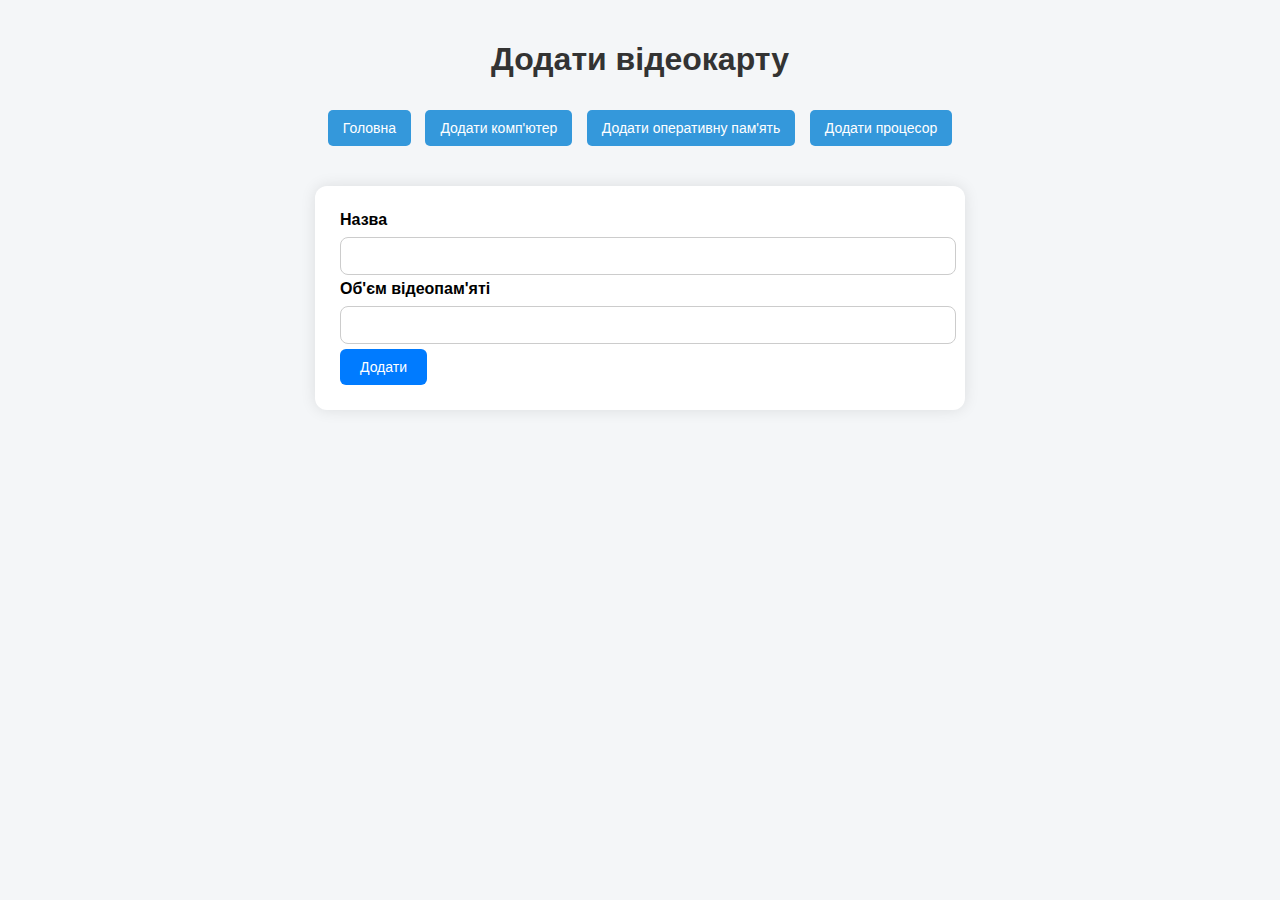
<file: src/ComputerShopAPIWebApp/ComputerShopAPIWebApp/wwwroot/CreateGPU.html>
﻿<!DOCTYPE html>
<html>
<head>
    <meta charset="UTF-8">
    <title>Додати відеокарту</title>
    <link rel="stylesheet" href="css/site.css" />
    <style>
        body {
            font-family: Arial, sans-serif;
            background: #f4f6f8;
            margin: 0;
            padding: 20px;
        }

        h1 {
            text-align: center;
            color: #333;
        }

        a.btn {
            display: inline-block;
            margin: 10px 5px;
            padding: 10px 15px;
            background-color: #3498db;
            color: white;
            text-decoration: none;
            border-radius: 5px;
            transition: background-color 0.3s ease;
        }

            a.btn:hover {
                background-color: #2980b9;
            }

        form {
            max-width: 600px;
            margin: 30px auto;
            padding: 25px;
            background: white;
            border-radius: 12px;
            box-shadow: 0 0 15px rgba(0, 0, 0, 0.1);
        }

        .form-group {
            margin-bottom: 20px;
        }

        label {
            display: block;
            margin-bottom: 8px;
            font-weight: 600;
        }

        input[type="text"],
        input[type="number"] {
            width: 99%;
            padding: 10px;
            border: 1px solid #ccc;
            border-radius: 8px;
            font-size: 14px;
        }

        select {
            width: 103%;
            padding: 10px;
            border: 1px solid #ccc;
            border-radius: 8px;
            font-size: 14px;
        }

        .btn {
            display: inline-block;
            padding: 10px 20px;
            font-size: 14px;
            text-align: center;
            border-radius: 6px;
            border: none;
            cursor: pointer;
            transition: background-color 0.2s ease;
        }

        .btn-primary {
            background-color: #007bff;
            color: white;
        }

            .btn-primary:hover {
                background-color: #0056b3;
            }

        .btn-info {
            background-color: #17a2b8;
            color: white;
            margin-top: 8px;
        }

            .btn-info:hover {
                background-color: #117a8b;
            }

        .error-message {
            color: red;
            font-size: 13px;
            margin-top: 5px;
            display: block;
        }

        @media (max-width: 640px) {
            form {
                padding: 15px;
            }
        }
    </style>
</head>
<body>
    <h1>Додати відеокарту</h1>
    <div style="text-align:center;">
        <a href="Index.html" class="btn btn-primary">Головна</a>
        <a href="CreateComputer.html" class="btn btn-primary">Додати комп'ютер</a>
        <a href="CreateRAM.html" class="btn btn-primary">Додати оперативну пам'ять</a>
        <a href="CreateProcessor.html" class="btn btn-primary">Додати процесор</a>
    </div>
    <form id="gpu-form" novalidate>
        <div>
            <label for="name">Назва</label>
            <input type="text" id="name" name="name" required />
            <span class="error-message" style="color:red; font-size: 0.9em;"></span>
        </div>
        <div>
            <label for="vram">Об'єм відеопам'яті</label>
            <input type="text" id="vram" name="vram" required />
            <span class="error-message" style="color:red; font-size: 0.9em;"></span>
        </div>
        <button type="submit" class="btn btn-primary">Додати</button>
    </form>

    <script>
        const form = document.getElementById('gpu-form');

        form.addEventListener('submit', function (e) {
            e.preventDefault();

            let isValid = true;
            const fields = form.querySelectorAll('[required]');

            fields.forEach(field => {
                const errorSpan = field.parentElement.querySelector('.error-message');
                if (!field.value.trim()) {
                    isValid = false;
                    errorSpan.textContent = 'Заповніть це поле';
                    field.classList.add('is-invalid');
                } else {
                    errorSpan.textContent = '';
                    field.classList.remove('is-invalid');
                }
            });

            if (!isValid) return;

            const data = {
                name: form.name.value.trim(),
                vram: form.vram.value.trim()
            };

            fetch('/api/gpus', {
                method: 'POST',
                headers: { 'Content-Type': 'application/json' },
                body: JSON.stringify(data)
            })
                .then(response => {
                    if (response.ok) {
                        alert('Відеокарту додано!');
                        window.location.href = 'CreateComputer.html';
                    } else {
                        alert('Помилка при додаванні.');
                    }
                })
                .catch(error => {
                    console.error('Помилка:', error);
                    alert('Помилка при збереженні.');
                });
        });
    </script>
</body>
</html>
</file>
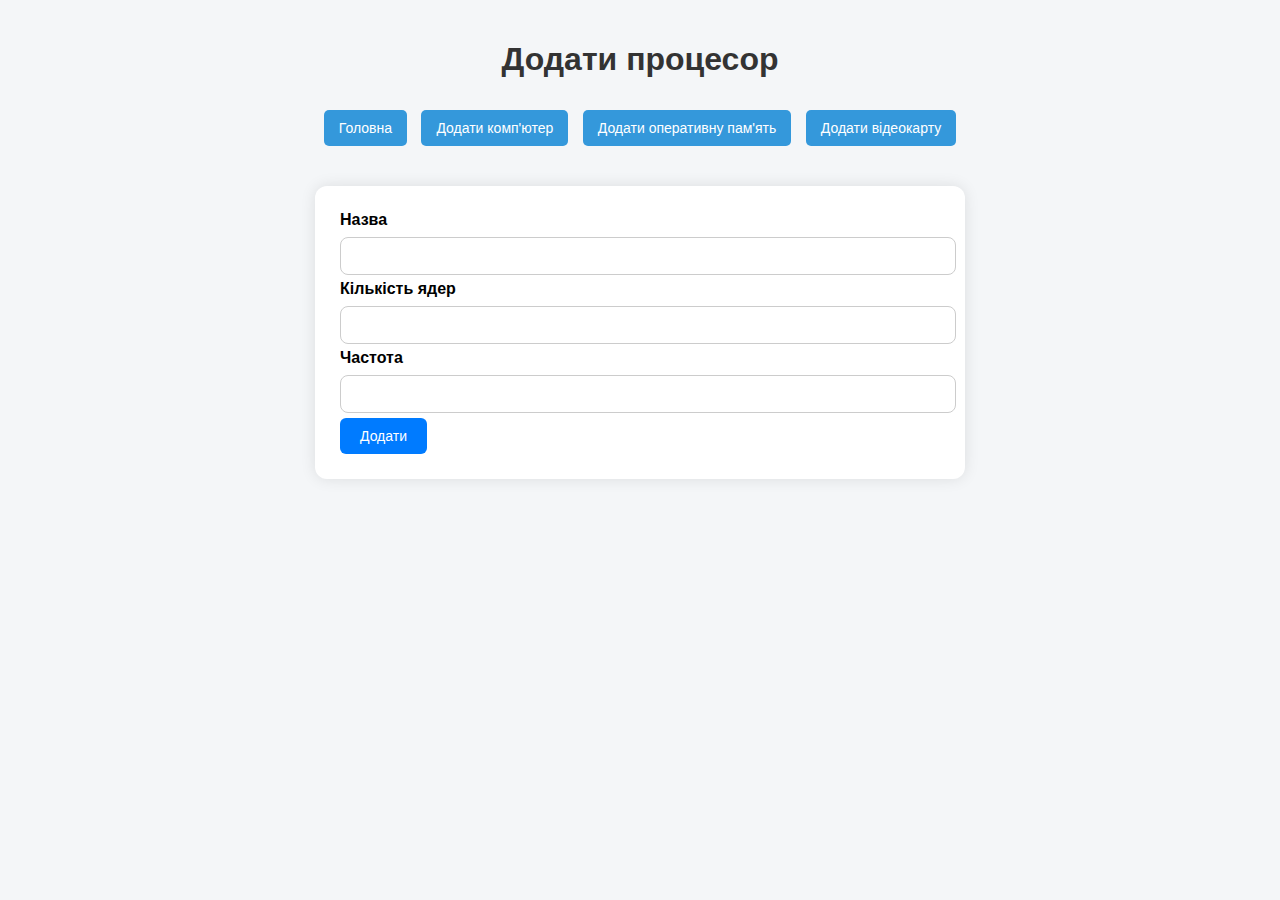
<file: src/ComputerShopAPIWebApp/ComputerShopAPIWebApp/wwwroot/CreateProcessor.html>
﻿<!DOCTYPE html>
<html>
<head>
    <meta charset="UTF-8">
    <title>Додати процесор</title>
    <link rel="stylesheet" href="css/site.css" />
    <style>
        body {
            font-family: Arial, sans-serif;
            background: #f4f6f8;
            margin: 0;
            padding: 20px;
        }

        h1 {
            text-align: center;
            color: #333;
        }

        a.btn {
            display: inline-block;
            margin: 10px 5px;
            padding: 10px 15px;
            background-color: #3498db;
            color: white;
            text-decoration: none;
            border-radius: 5px;
            transition: background-color 0.3s ease;
        }

            a.btn:hover {
                background-color: #2980b9;
            }

        form {
            max-width: 600px;
            margin: 30px auto;
            padding: 25px;
            background: white;
            border-radius: 12px;
            box-shadow: 0 0 15px rgba(0, 0, 0, 0.1);
        }

        .form-group {
            margin-bottom: 20px;
        }

        label {
            display: block;
            margin-bottom: 8px;
            font-weight: 600;
        }

        input[type="text"],
        input[type="number"] {
            width: 99%;
            padding: 10px;
            border: 1px solid #ccc;
            border-radius: 8px;
            font-size: 14px;
        }

        select {
            width: 103%;
            padding: 10px;
            border: 1px solid #ccc;
            border-radius: 8px;
            font-size: 14px;
        }

        .btn {
            display: inline-block;
            padding: 10px 20px;
            font-size: 14px;
            text-align: center;
            border-radius: 6px;
            border: none;
            cursor: pointer;
            transition: background-color 0.2s ease;
        }

        .btn-primary {
            background-color: #007bff;
            color: white;
        }

            .btn-primary:hover {
                background-color: #0056b3;
            }

        .btn-info {
            background-color: #17a2b8;
            color: white;
            margin-top: 8px;
        }

            .btn-info:hover {
                background-color: #117a8b;
            }

        .error-message {
            color: red;
            font-size: 13px;
            margin-top: 5px;
            display: block;
        }

        @media (max-width: 640px) {
            form {
                padding: 15px;
            }
        }
    </style>
</head>
<body>
    <h1>Додати процесор</h1>
    <div style="text-align:center;">
        <a href="Index.html" class="btn btn-primary">Головна</a>
        <a href="CreateComputer.html" class="btn btn-primary">Додати комп'ютер</a>
        <a href="CreateRAM.html" class="btn btn-primary">Додати оперативну пам'ять</a>
        <a href="CreateGPU.html" class="btn btn-primary">Додати відеокарту</a>
    </div>
    <form id="processor-form" novalidate>
        <div>
            <label for="name">Назва</label>
            <input type="text" id="name" name="name" required />
            <span class="error-message" style="color:red; font-size: 0.9em;"></span>
        </div>
        <div>
            <label for="cores">Кількість ядер</label>
            <input type="text" id="cores" name="cores" required />
            <span class="error-message" style="color:red; font-size: 0.9em;"></span>
        </div>
        <div>
            <label for="frequency">Частота</label>
            <input type="text" id="frequency" name="frequency" required />
            <span class="error-message" style="color:red; font-size: 0.9em;"></span>
        </div>
        <button type="submit" class="btn btn-primary">Додати</button>
    </form>

    <script>
        const form = document.getElementById('processor-form');

        form.addEventListener('submit', function (e) {
            e.preventDefault();

            let isValid = true;
            const fields = form.querySelectorAll('[required]');

            fields.forEach(field => {
                const errorSpan = field.parentElement.querySelector('.error-message');
                if (!field.value.trim()) {
                    isValid = false;
                    errorSpan.textContent = 'Заповніть це поле';
                    field.classList.add('is-invalid');
                } else {
                    errorSpan.textContent = '';
                    field.classList.remove('is-invalid');
                }
            });

            if (!isValid) return;

            const data = {
                name: form.name.value.trim(),
                cores: form.cores.value.trim(),
                frequency: form.frequency.value.trim()
            };

            fetch('/api/processors', {
                method: 'POST',
                headers: { 'Content-Type': 'application/json' },
                body: JSON.stringify(data)
            })
                .then(response => {
                    if (response.ok) {
                        alert('Процесор додано!');
                        window.location.href = 'CreateComputer.html';
                    } else {
                        alert('Помилка при додаванні.');
                    }
                })
                .catch(error => {
                    console.error('Помилка:', error);
                    alert('Помилка при збереженні.');
                });
        });
    </script>
</body>
</html>
</file>
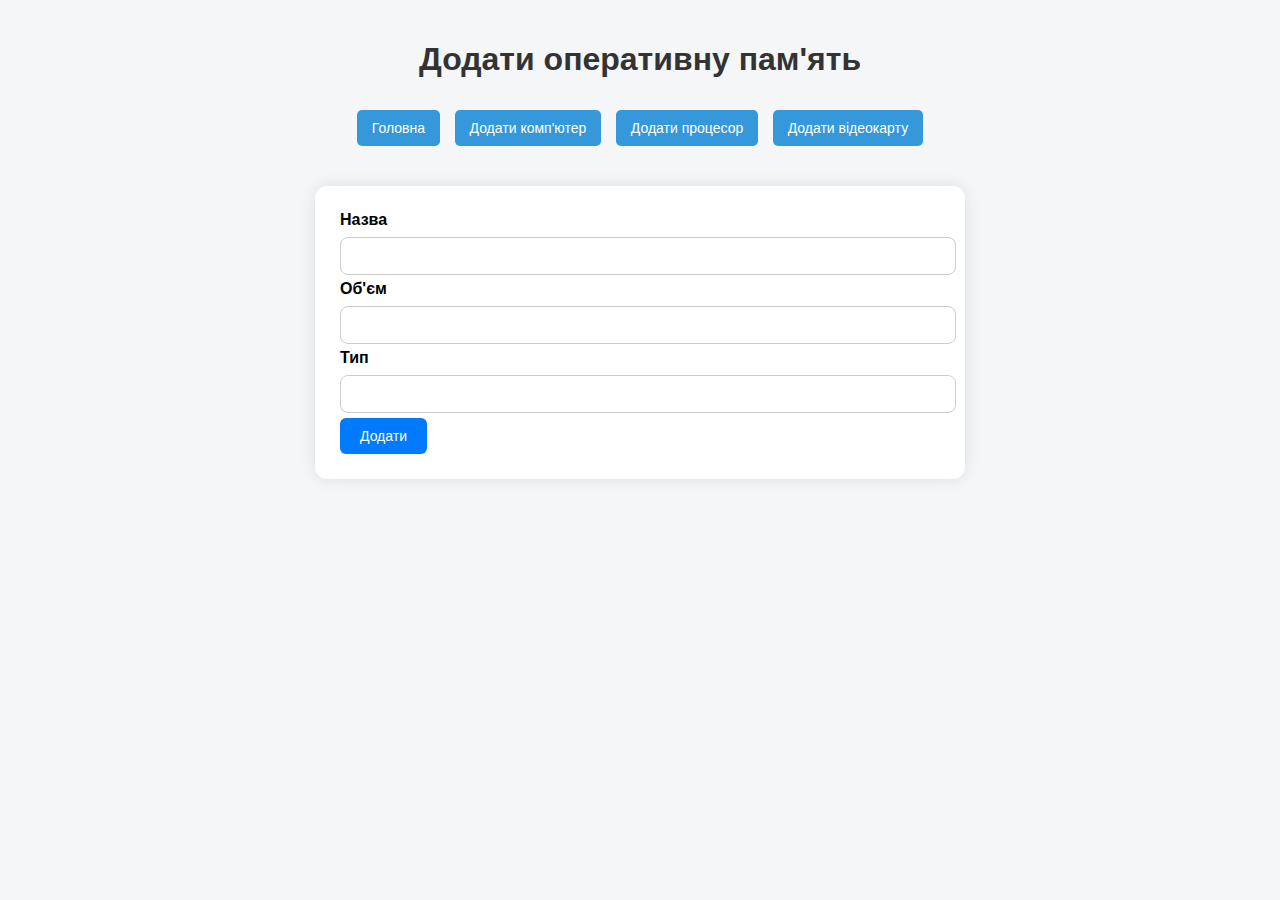
<file: src/ComputerShopAPIWebApp/ComputerShopAPIWebApp/wwwroot/CreateRAM.html>
﻿<!DOCTYPE html>
<html>
<head>
    <meta charset="UTF-8">
    <title>Додати оперативну пам'ять</title>
    <link rel="stylesheet" href="css/site.css" />
    <style>
        body {
            font-family: Arial, sans-serif;
            background: #f4f6f8;
            margin: 0;
            padding: 20px;
        }

        h1 {
            text-align: center;
            color: #333;
        }

        a.btn {
            display: inline-block;
            margin: 10px 5px;
            padding: 10px 15px;
            background-color: #3498db;
            color: white;
            text-decoration: none;
            border-radius: 5px;
            transition: background-color 0.3s ease;
        }

            a.btn:hover {
                background-color: #2980b9;
            }

        form {
            max-width: 600px;
            margin: 30px auto;
            padding: 25px;
            background: white;
            border-radius: 12px;
            box-shadow: 0 0 15px rgba(0, 0, 0, 0.1);
        }

        .form-group {
            margin-bottom: 20px;
        }

        label {
            display: block;
            margin-bottom: 8px;
            font-weight: 600;
        }

        input[type="text"],
        input[type="number"] {
            width: 99%;
            padding: 10px;
            border: 1px solid #ccc;
            border-radius: 8px;
            font-size: 14px;
        }

        select {
            width: 103%;
            padding: 10px;
            border: 1px solid #ccc;
            border-radius: 8px;
            font-size: 14px;
        }

        .btn {
            display: inline-block;
            padding: 10px 20px;
            font-size: 14px;
            text-align: center;
            border-radius: 6px;
            border: none;
            cursor: pointer;
            transition: background-color 0.2s ease;
        }

        .btn-primary {
            background-color: #007bff;
            color: white;
        }

            .btn-primary:hover {
                background-color: #0056b3;
            }

        .btn-info {
            background-color: #17a2b8;
            color: white;
            margin-top: 8px;
        }

            .btn-info:hover {
                background-color: #117a8b;
            }

        .error-message {
            color: red;
            font-size: 13px;
            margin-top: 5px;
            display: block;
        }

        @media (max-width: 640px) {
            form {
                padding: 15px;
            }
        }
    </style>
</head>
<body>
    <h1>Додати оперативну пам'ять</h1>
    <div style="text-align:center;">
        <a href="Index.html" class="btn btn-primary">Головна</a>
        <a href="CreateComputer.html" class="btn btn-primary">Додати комп'ютер</a>
        <a href="CreateProcessor.html" class="btn btn-primary">Додати процесор</a>
        <a href="CreateGPU.html" class="btn btn-primary">Додати відеокарту</a>
    </div>
    <form id="ram-form" novalidate>
        <div>
            <label for="name">Назва</label>
            <input type="text" id="name" name="name" required />
            <span class="error-message" style="color:red; font-size: 0.9em;"></span>
        </div>
        <div>
            <label for="amount">Об'єм</label>
            <input type="text" id="amount" name="amount" required />
            <span class="error-message" style="color:red; font-size: 0.9em;"></span>
        </div>
        <div>
            <label for="type">Тип</label>
            <input type="text" id="type" name="type" required />
            <span class="error-message" style="color:red; font-size: 0.9em;"></span>
        </div>
        <button type="submit" class="btn btn-primary">Додати</button>
    </form>

    <script>
        const form = document.getElementById('ram-form');

        form.addEventListener('submit', function (e) {
            e.preventDefault();

            let isValid = true;
            const fields = form.querySelectorAll('[required]');

            fields.forEach(field => {
                const errorSpan = field.parentElement.querySelector('.error-message');
                if (!field.value.trim()) {
                    isValid = false;
                    errorSpan.textContent = 'Заповніть це поле';
                    field.classList.add('is-invalid');
                } else {
                    errorSpan.textContent = '';
                    field.classList.remove('is-invalid');
                }
            });

            if (!isValid) return;

            const data = {
                name: form.name.value.trim(),
                amount: form.amount.value.trim(),
                type: form.type.value.trim()
            };

            fetch('/api/rams', {
                method: 'POST',
                headers: { 'Content-Type': 'application/json' },
                body: JSON.stringify(data)
            })
                .then(response => {
                    if (response.ok) {
                        alert('Оперативну пам\'ять додано!');
                        window.location.href = 'CreateComputer.html';
                    } else {
                        alert('Помилка при додаванні.');
                    }
                })
                .catch(error => {
                    console.error('Помилка:', error);
                    alert('Помилка при збереженні.');
                });
        });
    </script>
</body>
</html>
</file>
<file: src/ComputerShopAPIWebApp/ComputerShopAPIWebApp/wwwroot/css/site.css>
html {
  font-size: 14px;
}

@media (min-width: 768px) {
  html {
    font-size: 16px;
  }
}

.btn:focus, .btn:active:focus, .btn-link.nav-link:focus, .form-control:focus, .form-check-input:focus {
  box-shadow: 0 0 0 0.1rem white, 0 0 0 0.25rem #258cfb;
}

html {
  position: relative;
  min-height: 100%;
}

body {
  margin-bottom: 60px;
}
</file>
